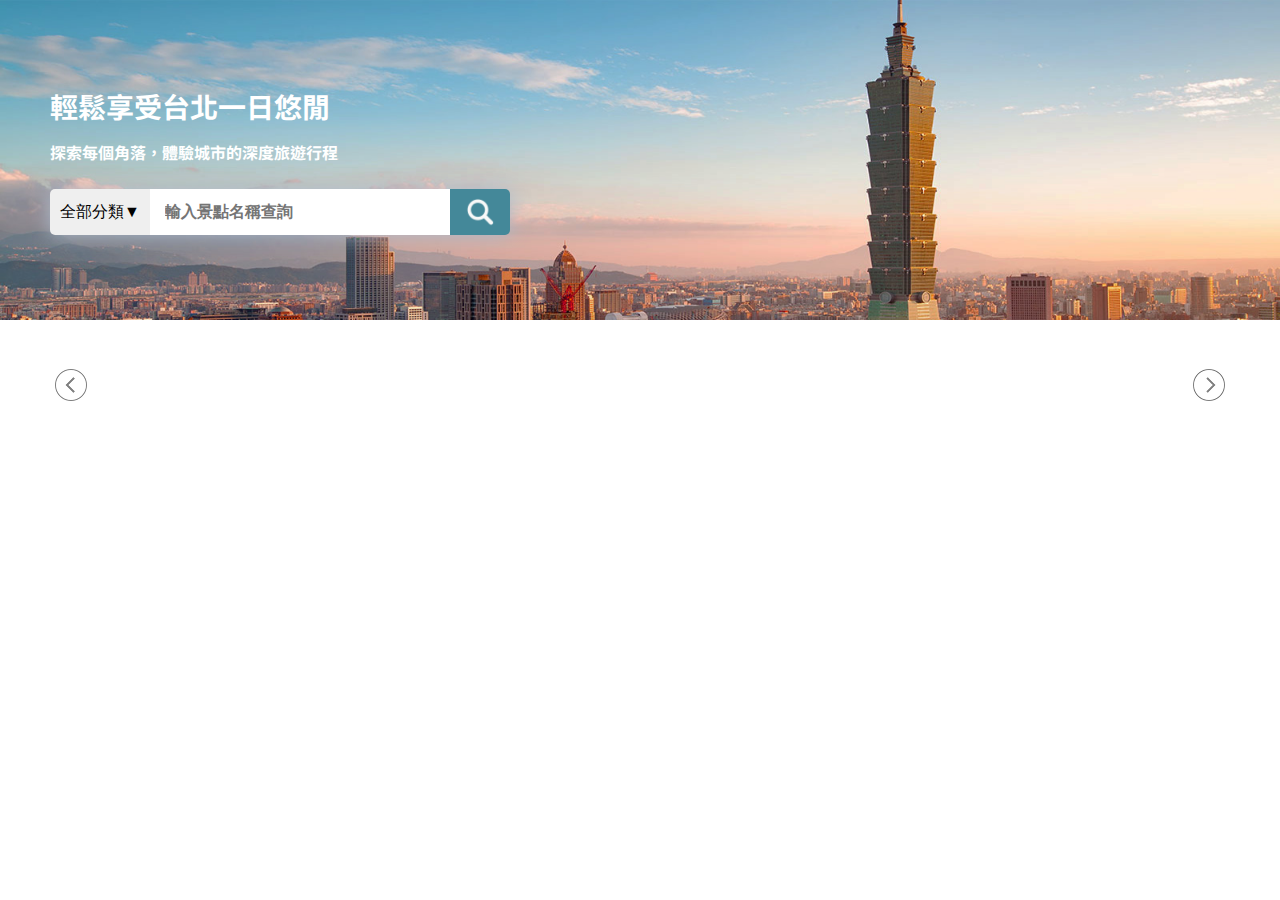
<file: static/templates/index.html>
<!DOCTYPE html>
<html lang="en">
<head>
  <meta charset="UTF-8">
  <meta name="viewport" content="width=device-width, initial-scale=1.0">
  <link rel="preconnect" href="https://fonts.googleapis.com">
  <link rel="preconnect" href="https://fonts.gstatic.com" crossorigin>
  <link href="https://fonts.googleapis.com/css2?family=Noto+Sans+TC:wght@400;500;700&display=swap" rel="stylesheet">
  <link rel="stylesheet" href="/static/css/common.css">
  <link rel="stylesheet" href="/static/css/index.css">
  <title>Index</title>
</head>
<body>
  <!-- JS 動態生成 header & nav -->
  <main>
    <!-- Hero -->
    <div class="hero">
      <!-- Hero BG img -->
      <img class="hero__img" src="/static/icon/welcome.png">
      <!-- Hero content -->
      <div class="hero__content">
        <!-- Hero slogan -->
        <div class="hero__slogan">
          <div class="hero__title u-c-white u-text-sloganTitle">輕鬆享受台北一日悠閒</div>
          <div class="hero__subtitle u-c-white u-text-body--bold">探索每個角落，體驗城市的深度旅遊行程</div>
        </div>
        <!-- Hero search bar -->
        <div class="hero__search">
          <div class="search">
            <button class="search__categories-btn u-text-body">全部分類▼</button>
            <input class="search__input u-text-body--bold" placeholder="輸入景點名稱查詢" id="search__input">
            <button class="search__btn" type="submit">
              <img class="search__icon" src="/static/icon/icon_search.png">
            </button>
          </div>
        </div>
        <div class="category__menu is-hidden u-bg-white">
          <div class="category__item u-text-category">全部分類</div>
          <!-- categories 填充物 -->
        </div>
      </div>
    </div>
    <!-- Atrractions area -->
    <div class="attractions">
      <!-- Atrraction list bar -->
      <div class="listBar u-bg-white">
        <div class="listBar__nav--left">
          <button class="listBar__btn u-bg-white" id="listBar-left-btn">
            <img class="listBar__icon" src="/static/icon/left-btn.png">
          </button>
        </div>
        <div class="listBar__viewport">
          <div class="listBar__list">
            <!-- JS填充 -->
          </div>
        </div>
        <div class="listBar__nav--right">
          <button class="listBar__btn u-bg-white" id="listBar-right-btn">
            <img class="listBar__icon" src="/static/icon/right-btn.png">
          </button>
        </div>
      </div>
      <!-- Card grid  -->
      <div class="cardGrid">
        <!-- Card 填充物 -->
        <!-- 填充物範本 
        <a class="card u-c-white" href="">
          <div class="card__media">
            <img class="card__img" src="">
            <div class="card__title">
              <div class="card__titleText u-text-body--bold u-c-white">平安鐘</div>
            </div>
          </div>
          <div class="card__detail">
            <div class="card__info card__info--mrt u-text-body u-c-sec-50">忠孝復興</div>
            <div class="card__info card__info--category u-text-body u-c-sec-50">公共藝術</div>
          </div>
        </a>  
        -->
        
      </div>
    </div>
    <div id="sentinel"></div>
  </main>
  <!-- JS 動態生成 footer -->

  
  <script type="module" src="/static/js/pages/index.js"></script>
</body>
</html>
</file>
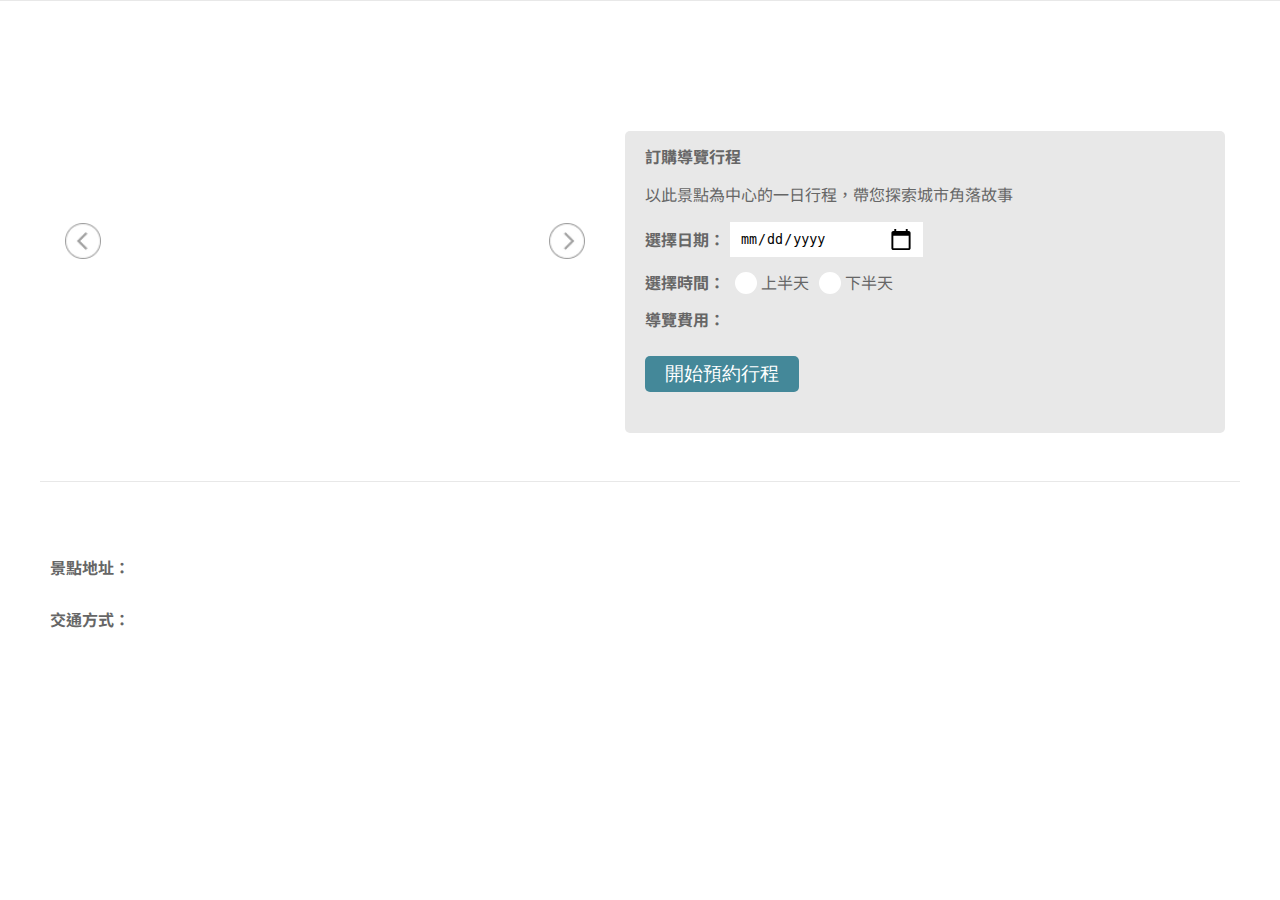
<file: static/attraction.html>
<!DOCTYPE html>
<html lang="en">
<head>
  <meta charset="UTF-8">
  <meta name="viewport" content="width=device-width, initial-scale=1.0">
  <link rel="preconnect" href="https://fonts.googleapis.com">
  <link rel="preconnect" href="https://fonts.gstatic.com" crossorigin>
  <link href="https://fonts.googleapis.com/css2?family=Noto+Sans+TC:wght@400;500;700&display=swap" rel="stylesheet">
  <link rel="stylesheet" href="/static/css/common.css">
  <link rel="stylesheet" href="/static/css/attraction.css">
  <link rel="stylesheet" href="/static/css/components/c-attraction.css">
  <title>Attraction</title>
</head>
<body>
  <!-- JS 動態生成 header & nav -->
  <main>
    <hr class="divider">
    <!-- Atrractions card -->
    <div class="attraction">
      <div class="carousel">
        <!-- Fetch API 後傳入建立 photo -->
        <div class="carousel__track">
        <!-- 
        ＊＊觀念補充＊＊ 
        結構設計 Viewport（窗框）→ Track（軌道）→ Slide（單格）→ Img（圖片）
          Track：是一條「長條軌道」，裡面放很多張 slide。切換照片就是把 track 往左移。可被 translateX 移動
          Slide：是「一格一格的版位」，每格固定佔 viewport 的 100% 寬；這樣 index 才能穩定對應位移距離。
          Img：圖片本體，不管原始比例，用 object-fit 規則在 slide 內填滿。
    
          <div class="carousel__slide">
            <img class="carousel__img">
          </div>  
        -->

        </div>

        <!-- Button -->
        <button class="carousel__nav carousel__nav--prev" type="button">
          <img class="carousel__btn" src="/static/icon/left-btn.png">
        </button>
        <button class="carousel__nav carousel__nav--next" type="button">
          <img class="carousel__btn" src="/static/icon/right-btn.png">
        </button>

        <div class="carousel__indicator">
          <!-- Fetch API 後傳入 <div class="carousel__indicator-seg"></div> -->
        </div>

      </div>
      <div class="profile">
        <div class="profile__name u-text-headline3 u-c-sec-70"></div>
        <div class="profile__cat-mrt u-text-body--400 u-c-sec-70"></div>
        <div class="booking u-bg-sec-20">
          <div class="booking__field booking__field--h22 u-text-body--bold u-c-sec-70">訂購導覽行程</div>
          <div class="booking__field booking__field--h24 u-text-body--400 u-c-sec-70">以此景點為中心的一日行程，帶您探索城市角落故事</div>
          <div class="booking__field">
            <div class="booking__label u-text-body--bold u-c-sec-70">選擇日期：</div>
            <input class="booking__date" type="date">
          </div>
          <div class="booking__field">
            <div class="booking__label u-text-body--bold u-c-sec-70">選擇時間：</div>
            <div class="booking__time-group">
              <label class="time-option">
                <input type="radio" class="time-option__radio" name="time" value="morning">
                <span class="u-text-body--400 u-c-sec-70">上半天</span>
              </label>
              <label class="time-option">
                <input type="radio" class="time-option__radio" name="time" value="afternoon">
                <span class="u-text-body--400 u-c-sec-70">下半天</span>
              </label>
            </div>
          </div>
          <div class="booking__field booking__field--h22">
            <div class="booking__label u-text-body--bold u-c-sec-70">導覽費用：</div>
            <div class="booking__price u-text-body--400 u-c-sec-70"></div>
          </div>
          <button class="booking__btn u-bg-pri-70 u-text-btn--400 u-c-white u-bg-pri-70" id="booking-submit-btn" type="button">開始預約行程</button>
        </div>
      </div>
    </div>
    <hr class="divider divider--1200">
    <!-- Attraction info -->
    <div class="attraction-info">
      <div class="info-section u-text-content u-c-sec-70 u-line-height--2" id="description"></div>
      <div class="info-section">
        <div class="info-section__title u-text-body--bold u-c-sec-70">景點地址：</div>
        <div class="u-text-content u-c-sec-70" id="address"></div>
      </div>
      <div class="info-section">
        <div class="info-section__title u-text-body--bold u-c-sec-70">交通方式：</div>
        <div class="u-text-content u-c-sec-70 u-line-height--2" id="transport"></div>
      </div>
    </div>
  </main>
  <!-- JS 動態生成 footer -->
  
  <script type="module" src="/static/js/pages/attraction.js"></script>    
</body>
</html>
</file>
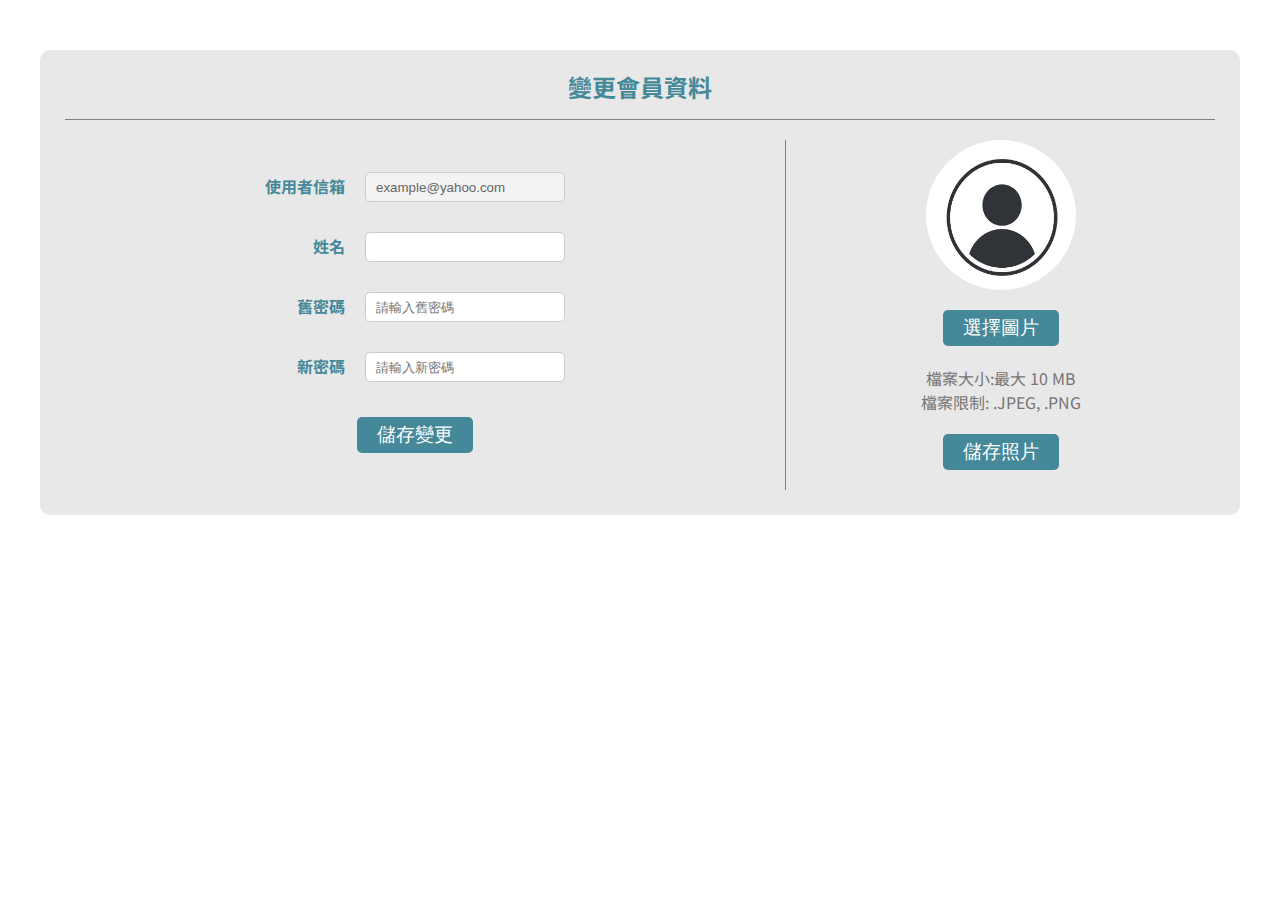
<file: static/member.html>
<!DOCTYPE html>
<html lang="en">
<head>
  <meta charset="UTF-8">
  <meta name="viewport" content="width=device-width, initial-scale=1.0">
  <link rel="preconnect" href="https://fonts.googleapis.com">
  <link rel="preconnect" href="https://fonts.gstatic.com" crossorigin>
  <link href="https://fonts.googleapis.com/css2?family=Noto+Sans+TC:wght@400;500;700&display=swap" rel="stylesheet">
  <link rel="stylesheet" href="/static/css/common.css">
  <link rel="stylesheet" href="/static/css/member.css">
  <title>Member</title>
</head>
<body>
    <!-- JS 動態生成 header & nav -->
  <main>
    <section class="profile-section u-bg-sec-20">
      <div class="profile-headline u-text-headline3 u-c-pri-70">變更會員資料</div>
      <div class="profile__divider"></div>
      <div class="profile__content">
        <div class="profile__form">
          <div class="profile__field">
            <label class="profile__label u-text-body--bold u-c-pri-70" for="member-email">使用者信箱</label>
            <input class="profile__input" id="member-email" value="example@yahoo.com" readonly>
          </div>
          <div class="profile__field">
            <label class="profile__label u-text-body--bold u-c-pri-70" for="member-name">姓名</label>
            <input class="profile__input" id="member-name">
          </div>
          <div class="profile__field">
            <label class="profile__label  u-text-body--bold u-c-pri-70" for="old-password">舊密碼</label>
            <input class="profile__input" id="old-password" type="password" placeholder="請輸入舊密碼">
          </div>
          <div class="profile__field">
            <label class="profile__label u-text-body--bold u-c-pri-70" for="new-password">新密碼</label>
            <input class="profile__input" id="new-password" type="password" placeholder="請輸入新密碼">
          </div>
          <ul class="validation-list is-hidden" id="profile-validation-list">
              <li id="profile-rule-length" class="validation-item invalid">長度至少 8 位</li>
              <li id="profile-rule-number" class="validation-item invalid">至少包含 1 個數字</li>
              <li id="profile-rule-capital" class="validation-item invalid">至少包含 1 個大寫字母</li>
              <li id="profile-rule-special" class="validation-item invalid">至少包含 1 個特殊符號</li>
          </ul>
          <p class="error-msg is-hidden">錯誤訊息</p>
          <button class="profile__submit-btn u-text-btn u-bg-pri-70 u-c-white">儲存變更</button>
        </div>
        <aside class="profile__avatar-zone">
          <img class="profile__avatar-img" id="avatar-preview" src="/static/icon/profile.png">
          <input class="is-hidden" type="file" id="avatar-input" accept=".jpg, .jpeg, .png">
          <button class="profile__submit-btn u-text-btn u-bg-pri-70 u-c-white" id="select-avatar-btn">選擇圖片</button>
          <p class="upload-msg u-c-sec-50">檔案大小:最大 10 MB</p>
          <p class="upload-msg u-c-sec-50">檔案限制: .JPEG, .PNG</p>
          <button class="profile__submit-btn u-text-btn u-bg-pri-70 u-c-white" id="save-avatar-btn">儲存照片</button>
        </aside>
      </div>
    </section>

  </main>

  <!-- JS 動態生成 footer -->
  <script type="module" src="/static/js/pages/member.js"></script>
</body>
</html>
</file>
<file: static/css/common.css>
/* Utility 放在最上面讓下面有些重複得屬性可以覆蓋（line-height） */ 
.u-text-sloganTitle{ font-size: 28px; font-weight: bold; line-height: 24px;}
.u-text-headline2{ font-size: 30px; font-weight: bold; line-height: 34px;}
.u-text-headline3{ font-size: 24px; font-weight: bold; line-height: 24px;}
.u-text-dialogTitle--bold{ font-size: 24px; font-weight: bold; line-height: 24px;}
.u-text-dialogTitle{ font-size: 24px; font-weight: normal; line-height: 24px;}
.u-text-btn--bold{ font-size: 19px; font-weight: bold; line-height: 16px;}
.u-text-btn{ font-size: 19px; line-height: 16px;}
.u-text-btn--400{ font-size: 19px; font-weight: 400; line-height: 16px;}
.u-text-content--bold{ font-size: 19px; font-weight: bold;}
.u-text-content{ font-size: 16px; font-weight: normal;}
.u-text-body--bold{ font-size: 16px; font-weight: bold; line-height: 13.3px;}
.u-text-body{ font-size: 16px; font-weight: 500;line-height: 13.3px;}
.u-text-body--400{ font-size: 16px; font-weight: 400;line-height: 13.3px;}
.u-text-category{ font-size: 14px; font-weight: 500;}
.u-line-height--2{line-height: 2;}

.u-c-pri-70{ color: #448899;}
.u-c-pri-50{ color: #66AABB;}
.u-c-pri-20{ color: #AADDDE;}

.u-c-sec-70{ color: #666666;}
.u-c-sec-50{ color: #757575;}
.u-c-sec-20{ color: #E8E8E8;}
.u-c-sec-10{ color: #EEEEEE;}
.u-c-white{ color: white;}

.u-bg-pri-70{ background-color: #448899;}
.u-bg-pri-50{ background-color: #66AABB;}
.u-bg-pri-20{ background-color: #AADDDE;}

.u-bg-sec-70{ background-color: #666666;}
.u-bg-sec-50{ background-color: #757575;}
.u-bg-sec-20{ background-color: #E8E8E8;}
.u-bg-sec-10{ background-color: #EEEEEE;}
.u-bg-white{ background-color: white;}


/* HTML tags */
html{
  font-family: "Noto Sans TC", -apple-system, system-ui, "PingFang TC", "Microsoft JhengHei", sans-serif;
}
body{margin: 0px; display: flex; flex-direction: column; height: 100vh;}
header{flex: 0 0 auto;}
main{flex: 0 0 auto;}
footer{flex: 1 0 auto;}
hr{margin: 0px;}
a:hover{cursor: pointer;}
button:hover{cursor: pointer;}
/* box-sizing: border-box
當容器足夠寬時，width: 100% 會被 max-width: 1200px 限制住，內容區寬度會變成 1200px；
接著左右 padding 各 10px 會加上去，所以外寬就變成：1200 + 10 + 10 = 1220px

如果設定border-box
因為大多數人設計「最大寬度」時，想控制的是外框寬度（更好對齊 grid），而不是內容區寬度。
*/
*, *::before, *::after{
  box-sizing: border-box;
}


/* Header */


.nav{
    padding: 10px 0;
    position: sticky; z-index: 1000;
}

.nav__bar{
    max-width: 1200px; width:100%; margin: auto; 
    display: flex; align-items: center; justify-content: space-between;
    padding: 0 10px;
}
.nav__brand:hover{cursor: pointer;}
.nav__menu{display: flex; position: relative;}

.nav__btn{
    height: 34px; padding: 10px; border: 0;
}

/* account menu */
.nav__btn--account{
    border: 0px; padding: 0px; margin: 0px;
    height: 34px; width: 34px;
}
.account__img{
    height: 34px; width: 34px;
    border-radius: 100%;
}

.account-menu{
    position: absolute; right: 0px; top: 34px;
}
.account-menu:hover .is-hidden{display: block;}
.account-menu__panel{
    border: 0px; border-radius: 5px;
    box-shadow: 0px 0px 20px 0px #AABBCC;
    display: flex; flex-direction: column; width: 118px;
}
.account-menu__btn{
    border: 0px; border-radius: 5px;
    padding: 10px 0px 10px 0px;

}

.account-menu__btn:hover{
    background: #EEEEEE;
    cursor: pointer;
}


/* login and signup modal*/
.modal{
    position: fixed; z-index: 9999;
    width: 100%; height: 100%;
}



.modal__backdrop{
    position: absolute; z-index: 0;
    background: #000; opacity: 0.25;
    width: 100%; height: 100%;
}
.modal__content{
    position: relative; z-index: 1;
    background: #ffffff;
    width: 340px; margin: 80px auto;
    box-shadow: 0px 4px 60px 0px #AAAAAA;
}

.modal__decorator-bar{
    width: 340px; height: 10px;
    background: linear-gradient(90deg, #337788 0%, #66AABB 100%);
}

.modal__close{
    position: absolute; right: 10px; top: 20px;
    height: 30px; width: 30px; padding: 0px;
    border: 0px;
    background: #ffffff;
}
.modal__body{padding: 15px 15px 16px 15px;}

.modal__title{height:27px; text-align: center; margin-bottom: 15px;}
.auth__input{
    width: 100%; height: 47px;
    border: 1px solid #CCCCCC; border-radius: 5px;
    padding: 15px; margin-bottom: 10px;
}
.auth__input::placeholder{
    font-size: 16px; font-weight: 500;line-height: 13.3px;
}

.auth__submit{
    border: 0px; border-radius: 5px; 
    width: 100%; padding: 15px 20px;
    margin-bottom: 10px;
}

.error-msg{text-align: center; color: red; margin-bottom: 5px}

.auth__hint{
    height: 22px;
    display: flex; align-items: center; justify-content: center;
}
.auth__link:hover{cursor: pointer;}

.headline{
    width: 100%; min-height: 27px;
    display: flex; align-items: center;
    margin: 40px auto 30px auto;
    line-height: 1.5;
}

.headline--width1200{max-width: 1200px;}

.headline--width1000{max-width: 1000px;}

@media (max-width: 1200px){
    .headline{padding: 0px 10px;}
}

/* signup modal input realtime feedback */
.validation-list{padding-left: 20px; margin: 0px 0px 5px 0px;}
.validation-item{font-size: 12px;}
.invalid { color: gray; }
.invalid::before { content: "○ "; }

.valid { color: green; font-weight: bold; }
.valid::before { content: "● "; }

/* divider */
.divider{
    border: 0px;
    border-top: 1px solid #E8E8E8;
}

.divider--1200{
    max-width:1200px; width:100%; margin: 40px auto;
}

.margin-20{margin: 20px;}

/* Footer */
.footer-card{
    width: 100%; height: 100%; min-height: 104px;
    padding: 40px 0px;
    display: flex; justify-content: center;
}

.footer-card__text{padding: 5px 0px;}



.is-hidden{display: none;}
</file>
<file: static/css/index.css>
/* Hero */
.hero{
    height: 320px; width: 100%; 
    position: relative;
    display: flex; align-items: center;
}

.hero__img{
    width: 100%; height: 100%; 
    object-fit: cover; object-position:top;
    position: absolute; z-index: 0;
}

.hero__content{
    position: relative; z-index: 2;
    max-width: 1200px; width: 100%;
    margin: 0 auto; padding: 10px;
}

.hero__slogan{margin-bottom: 25px;}

.hero__title{
    margin-bottom: 15px; height: 41px;
    display: flex; align-items: center;
}
.hero__subtitle{
    height: 22px;
    display: flex; align-items: center;
}

.search{
    max-width: 460px; width: 100%;
    border: none; border-radius: 5px;
    overflow: hidden; display: flex;
    box-shadow: 0px 0px 20px 0px #AABBCC;
}
/* flex預設align-items: stretch 
    同一排的 flex items 會在「垂直方向」被拉到一樣高
    高度由最高的子元素決定
*/

.search__categories-btn{
    flex: 0 0 auto;
    width: 100px; padding: 16px 8px;
    border: none;
}
.search__input{
    flex: 1 1 auto;
    min-width: 0;
    height: 46px; padding:0 15px; 
    max-width: 300px;
    border: none;
}

/* flex: 1 1 auto 說明
    1) 第一個：flex-grow: 1，有剩餘空間時，這個元素要不要長大、以及長大的比例。
    2) 第二個：flex-shrink: 1，空間不夠時，這個元素要不要縮小、以及縮小的比例。
    3) 第三個：flex-basis: auto，元素在「分配剩餘空間」之前的起始尺寸（基準寬度）。
        auto 通常表示以元素自身的 width / 內容尺寸作為基準（input 會受自身 CSS、placeholder、預設寬等影響）。
        flex: 1 1 300px：表示理想基準 300px，但仍可伸縮。
 */
.search__input::placeholder{
    font-size: 16px; font-weight: bold;
    line-height: 13.3px;
}

.search__btn{
    flex: 0 0 auto;
    background-color: #448899;
    display: flex; align-items: center;
    padding: 8px 15px;
    border: none;
}
.search__icon{height: 30px; width: 30px;}

.category__menu{
    position: absolute; z-index: 999;
    width: 300px; height: 160px;
    margin-top: 5px;
    border: 0px; border-radius: 5px;
    box-shadow: 0px 0px 20px 0px #AABBCC;
    grid-template-columns: repeat(3,1fr);
    display: grid;
}
.category__menu.is-hidden{display: none;}

.category__item{
    display: flex; align-items: center; justify-content: center;
    padding: 10px; border: 0px; border-radius: 8px;
}

.category__item:hover{
    background: #EEEEEE;
    cursor: pointer;
}


/* Atrractions */
.attractions{padding: 40px 0px;}

.listBar{
    max-width: 1200px; width: 100%;
    padding-bottom: 20px;
    margin: 0 auto;
    display: flex; align-items: center;
}
.listBar__nav--left{
    flex: 0 0 auto;
    padding-top: 9px;
    padding-bottom: 9px;
    padding-left: 15px;
}

.listBar__viewport{
    flex: 1 1 auto;
    min-width: 0;     /* 允許它「可以縮到比內容更窄」*/
    height: 50px;
    padding: 13px 10px;

}


/* display: block 把一些底部的空間清掉 */
.listBar__btn{border: 0px; padding: 0 0; display: block;}
.listBar__icon{height: 32px; width: 32px; display: block;}

.listBar__list{
    display: flex; align-items: center;
    height:100%;
    white-space: nowrap; /* white-space: nowrap; 不換行 */
    overflow: hidden;
    overflow-x: auto;  /* 允許水平滑動 */
    overflow-y: hidden;
    scroll-behavior: smooth;
    -webkit-overflow-scrolling: touch;  /* 在iOS Safari 滑動有慣性作用的感覺 */
    /* 隱藏滑動軸 */
    /* Firefox */
    scrollbar-width: none;
      /* IE / old Edge */
    -ms-overflow-style: none;
}
/* 隱藏滑動軸 */
/* Chrome / Safari */
.listBar__list::-webkit-scrollbar{
    height: 0;
    display: none;
}

.listBar__item{
    padding: 5px 15px;
    cursor: pointer;
}

.listBar__nav--right{
    flex: 0 0 auto;
    padding-top: 9px;
    padding-bottom: 9px;
    padding-right: 15px;
}

.cardGrid{
    display: grid;
    grid-template-columns: repeat(4, 1fr);
    gap: 30px;
    width: 1200px; margin: 0 auto;
    padding: 15px;
}
.card{
    height: 242px; width: 270px; 
    border: 1px solid #E8E8E8; border-radius: 5px;
}
.card__media{position: relative; overflow: hidden; height: 197px;}

.card__img{
    height:100%; width: 100%;
    /* object-fit: cover; object-position: center; */
}

.card__title{
    position: absolute;
    left: 0; bottom: 0; width: 330px;
    z-index: 2; background: rgba(0, 0, 0, 0.6);
    padding: 10px;
}

.card__titleText{height: 20px; display: flex; align-items: center;}

.card__detail{
    width: 100%;
    padding: 10px;
    display: flex; justify-content: space-between;
}

.card__info{
    height: 25px;
    display: flex; align-items: center;
}

@media (max-width: 1200px) and (min-width: 601px){
    .listBar{width:90%}
    .cardGrid{
        width: 90%;
        grid-template-columns: repeat(2, 1fr);
    }
    .card{width: 100%;}
    .card__title{width: 100%}
    .card__img{object-fit: cover; object-position: center;}
}

@media (max-width: 600px){
    .hero__content{
        padding: 20px;
    }
    .cardGrid{
        width: 100%;
        grid-template-columns: 1fr;
        padding: 15px;
        gap: 15px;
    }
    .card{
        width: 100%;
        height: 280px;
    }
    .card__media{
        height: 235px;
    }
    .card__title{width: 100%}
    .card__img{object-fit: cover; object-position: center;}
}
</file>
<file: static/css/attraction.css>
.attraction{
    max-width: 1200px; width: 100%;
    height: 400px; margin: 40px auto;
    padding: 0px 15px;
    display: flex;
}

.carousel{
    max-width: 540px; width: 100%;
    height: 400px;
    position: relative;
    overflow: hidden;
    margin-right: 30px;
    border-radius: 5px;
}

.carousel__track{
    height: 100%;
    display: flex;
    transition: transform 280ms ease;  /* 目的：當 JS 改變 track.style.transform（例如 translateX）時，自動產生平滑動畫。 */
}

.carousel__slide{
    flex: 0 0 100%;    /* ０不允許長大 ０不允許被壓縮 １００％父層容器的寬度 */
    /* 固定 slide 都「剛好一頁寬」，而且永遠不被擠壓。*/
    height: 100%;
}

.carousel__img{
    width: 100%; height: 100%;
    object-fit: cover; object-position: center;
    /* 讓圖片跟 slide 一樣大，在圖片框固定為 100% 寬高的前提下，保持圖片比例並「填滿框」，必要時裁切。*/
}

.carousel__nav{
    position: absolute; opacity: 75%;
    padding: 0px; margin: 0px; border: 0px;
    background:none; 
    display: flex; align-items: center;
}
.carousel__btn{width: 36px; height: 36px;}

.carousel__nav--prev{top: 182px; left: 10px;}
.carousel__nav--next{top: 182px; right: 10px;}

.carousel__indicator{
    position: absolute;
    bottom: 0px; left: 0px; right: 0px;
    height: 5px;
    display: flex;
    opacity: 75%;
}
.carousel__indicator-seg{
    flex: 1;
    background: #ffffff;
}

.carousel__indicator-seg.is-active{
    background: #000000;
}




.profile{
    max-width: 600px; width: 100%;
}

.profile__name{
    margin-bottom: 15px; height: 33px;
    display: flex; align-items: center;
}
.profile__cat-mrt{
    margin-bottom: 20px; height: 22px;
    display: flex; align-items: center;
}

.booking{
    width: 100%;
    height: 302px;
    border: 0px; border-radius: 5px;
    padding: 15px 20px;
}
.booking__field{
    margin-bottom: 15px;
    display: flex; align-items: center;
}
.booking__field--h24{height: 24px;}
.booking__field--h22{height: 22px;}

.booking__label{margin-right: 5px;}
.booking__date{
    width: 193px; height: 35px;
    border: 0px;
    padding: 5px 0px 5px 10px;
}
.booking__date::-webkit-calendar-picker-indicator{
    width: 24px; height: 24px; 
    padding-right: 10px;
    /* 修改日曆圖示 */ 
}

.booking__time-group{
    display: flex; align-items: center;
}
.time-option{display: flex; align-items: center; margin-right: 5px;}

.time-option__radio{
    appearance: none;
    width: 22px; height: 22px;
    margin: 0px 4px 0px 5px;
    background: #ffffff;
    border-radius: 50%;
}

.time-option__radio:checked{
    background: #448899;
    border: 2px solid #ffffff;
}

.booking__btn{
    padding: 10px 20px; margin-top: 10px;
    border: 0px; border-radius: 5px;
}
/* c-attraction.css */


@media (max-width: 899px){
    .divider{display: none;}
    .attraction{
        width: 100%;
        flex-direction: column;
        gap: 20px;
        height: auto;
        padding: 0px; margin: 0px;
    }
    .carousel{
        max-width: none;
        width: 95%;
        margin: 0 auto;
        height: 350px;
    }
    .profile{
        max-width: none;
        width: 95%;
        margin: 0px auto;
    }
    .booking__field--h24{height: 48px; line-height: 1.5;}
}

@media (max-width: 360px){
    .carousel{
        width: 100%;
        border-radius: 0px;
    }
    .profile{
        width: 100%;
        padding: 0px 10px;
    }
}
</file>
<file: static/css/components/c-attraction.css>
/* 用在attraction.html & thankyou.html */

.attraction-info{
    margin: auto; padding: 10px;
    max-width: 1200px; width: 100%;
}
.attraction-info--width1000{
    max-width: 1000px;
}

.info-section{
    margin-bottom: 20px;
}
.info-section__title{height: 32px; display: flex; align-items: center;}
</file>
<file: static/css/member.css>
.profile-section{
    max-width: 1200px;
    padding: 25px;
    border: 0px; border-radius: 10px;
    margin: 50px auto;
}

.profile-headline{text-align: center;}

.profile__divider{
    border: 0px;
    border-top: 1px solid gray;
    margin: 20px 0px 20px 0px;
}

.profile__content{
    display: flex;
}

.profile__form{
    max-width: 700px; width: 100%;
    flex: 1 1 auto;
    display: flex; flex-direction: column;
    align-items: center; justify-content: center;
}

.profile__avatar-zone{
    min-width: 250px;
    flex: 1 1 auto;
    display: flex; flex-direction: column; 
    align-items: center; justify-content: center;
    border-left: 1px solid gray;
    margin-left: 20px;
}

.profile__field{
    width: 100%;
    margin: 15px 0px;
    display: flex; align-items: center; 
}

.profile__label{
    width: 100px; 
    margin-left: auto;
    text-align: right; padding-right: 20px;
}
.profile__input{
    width: 200px; height: 30px;
    border: 1px solid #CCCCCC; border-radius: 5px;
    padding: 10px;
    margin-right: auto;
}

input[readonly] {
    background-color: #f3f3f3; /* 淡淡的灰色背景 */
    color: #666;               /* 文字顏色變淺 */
    cursor: not-allowed;       /* 滑鼠移上去顯示禁止符號 */
}
.profile__submit-btn{
    
    margin: 20px 0px;
    padding: 10px 20px;
    border: 0px; border-radius: 5px;
}

.profile__avatar-img{
    width: 150px; height: 150px;
    border: 0; border-radius: 100%;
    margin-bottom: 0px;
}

.upload-msg{
    margin: 0px;
}

@media (max-width:1200px) {
    .profile-section{
    margin: 20px 20px;
    }
}


@media (max-width:700px) {
    .profile-section{
    margin: 20px 20px;
    }
    .profile__content{
        flex-direction: column-reverse;
    }
    .profile__avatar-zone{
    border-left: 0px;
}
}

@media (max-width:400px) {
    .profile-section{
        padding: 15px 5px;
    }

}
</file>
